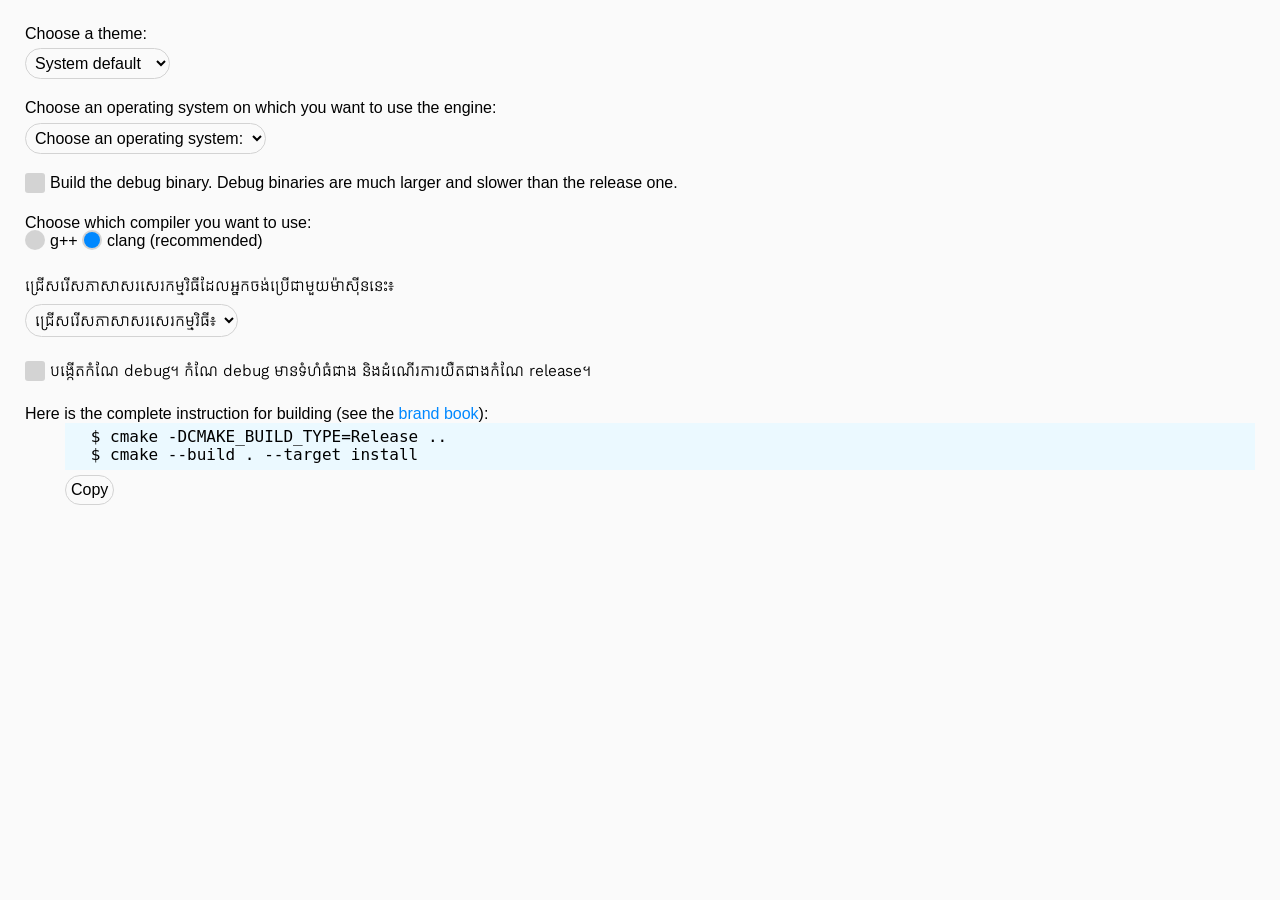
<file: design-system/index.html>
<!doctype html>
<html lang="en">
<head>
<meta charset="utf-8">
<meta name="viewport" content="width=device-width, initial-scale=1">
<title>Lyric Engine sample</title>
<link rel="stylesheet" href="tokens.css">
<link rel="stylesheet" href="components/bundle.css">
<style>body{margin:0;background:var(--background)}</style>
</head>
<body class="le-page">
<div class="le-main">
  <div>
    <p>Choose a theme:</p>
    <select class="le-select" id="theme" aria-label="Theme">
      <option value="">System default</option><option value="light">Light</option><option value="dark">Dark</option>
      <option value="accessible-light">Accessible light</option><option value="accessible-dark">Accessible dark</option>
    </select>
  </div>
  <div>
    <p>Choose an operating system on which you want to use the engine:</p>
    <select class="le-select" aria-label="Operating system"><option value="" disabled selected>Choose an operating system:</option><option>Linux</option><option>macOS</option><option>Windows</option></select>
  </div>
  <div>
    <label class="le-label"><input class="le-checkbox" type="checkbox">Build the debug binary. Debug binaries are much larger and slower than the release one.</label>
  </div>
  <fieldset class="le-fieldset">
    <legend>Choose which compiler you want to use:</legend>
    <label class="le-label"><input class="le-radio" type="radio" name="c">g++</label>
    <label class="le-label"><input class="le-radio" type="radio" name="c" checked>clang (recommended)</label>
  </fieldset>
  <div lang="km">
    <p>ជ្រើសរើសភាសាសរសេរកម្មវិធីដែលអ្នកចង់ប្រើជាមួយម៉ាស៊ីននេះ៖</p>
    <select class="le-select" aria-label="ភាសាសរសេរកម្មវិធី"><option value="" disabled selected>ជ្រើសរើសភាសាសរសេរកម្មវិធី៖</option><option>Python</option><option>JavaScript</option><option>Go</option></select>
  </div>
  <div lang="km">
    <label class="le-label"><input class="le-checkbox" type="checkbox">បង្កើតកំណែ debug។ កំណែ debug មានទំហំធំជាង និងដំណើរការយឺតជាងកំណែ release។</label>
  </div>
  <div>
    <p>Here is the complete instruction for building (see the <a class="le-link" href="README.md">brand book</a>):</p>
    <code class="le-command" id="cmds"><ul><li>cmake -DCMAKE_BUILD_TYPE=Release ..</li><li>cmake --build . --target install</li></ul></code>
    <button class="le-button le-indent" id="copy" type="button">Copy</button>
  </div>
</div>
<script>
document.getElementById('theme').onchange = function (e) {
  if (e.target.value) document.documentElement.dataset.theme = e.target.value;
  else delete document.documentElement.dataset.theme;
};
var btn = document.getElementById('copy');
var attempt = 0, resetTimer = null;
function showCopyResult(ok, id) {
  if (id !== attempt) return; // a newer attempt has started; ignore this result
  clearTimeout(resetTimer);
  btn.classList.remove('success', 'fail');
  btn.classList.add(ok ? 'success' : 'fail');
  btn.textContent = ok ? 'Copied!' : "Couldn't copy :(";
  resetTimer = setTimeout(function () {
    btn.classList.remove('success', 'fail');
    btn.textContent = 'Copy';
  }, 2000);
}
btn.onclick = function () {
  var id = ++attempt;
  var text = document.getElementById('cmds').innerText;
  try {
    if (!navigator.clipboard || !navigator.clipboard.writeText) throw new Error('Clipboard API unavailable');
    navigator.clipboard.writeText(text).then(
      function () { showCopyResult(true, id); },
      function () { showCopyResult(false, id); }
    );
  } catch (e) {
    showCopyResult(false, id);
  }
};
</script>
</body>
</html>
</file>
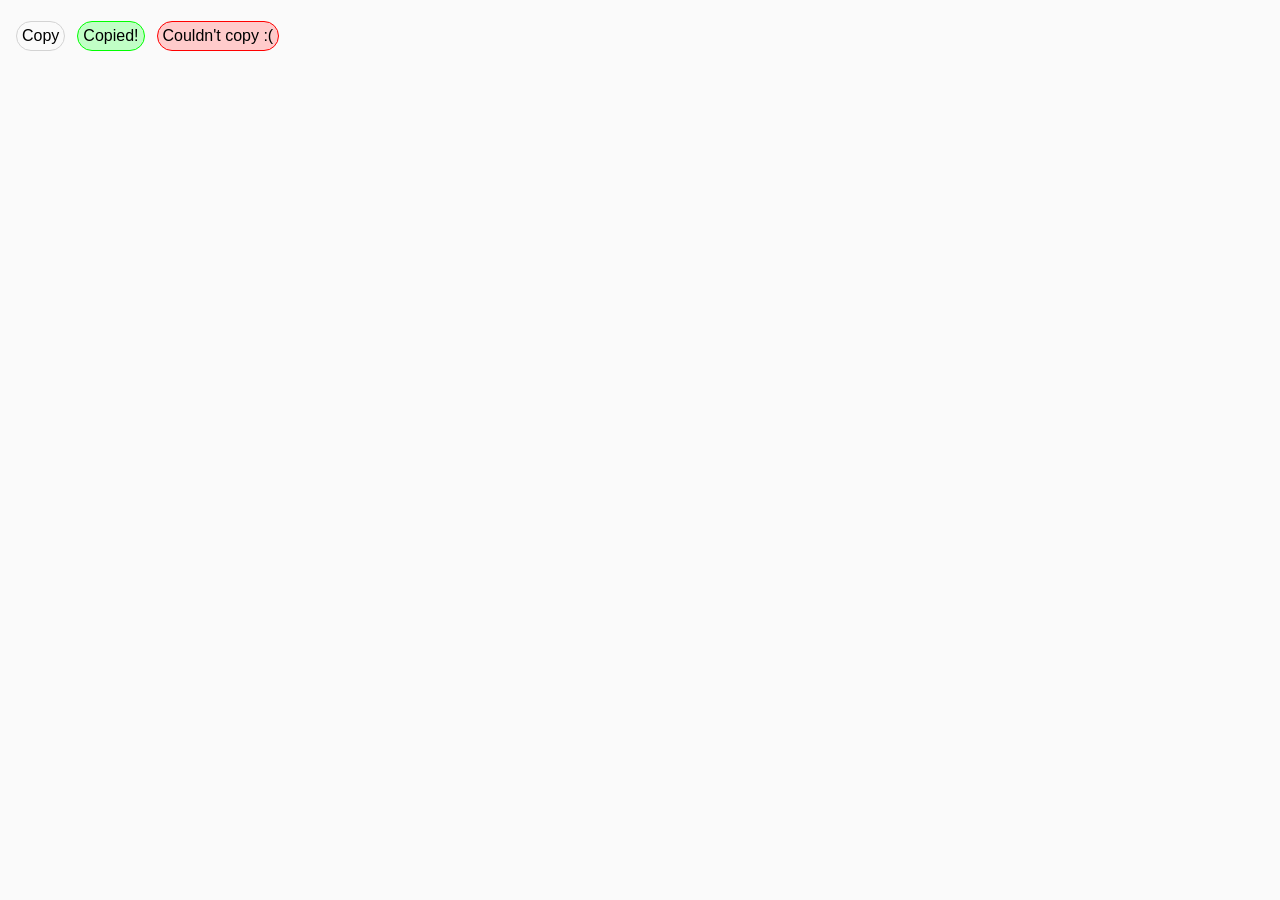
<file: design-system/components/Button/preview.html>
<!-- @dsCard group="Actions" height=96 -->
<!doctype html>
<html>
<head><meta charset="utf-8">
<link rel="stylesheet" href="../../tokens.css">
<link rel="stylesheet" href="../bundle.css"><title>Button — preview</title>
<style>html,body{margin:0}body{padding:16px}.row{display:flex;flex-wrap:wrap;gap:12px;align-items:center}.stack{display:flex;flex-direction:column;gap:10px}</style>
</head>
<body class="le-page">
<div class="row">
  <button class="le-button" type="button">Copy</button>
  <button class="le-button success" type="button">Copied!</button>
  <button class="le-button fail" type="button">Couldn&#39;t copy :(</button>
</div>
</body>
</html>
</file>
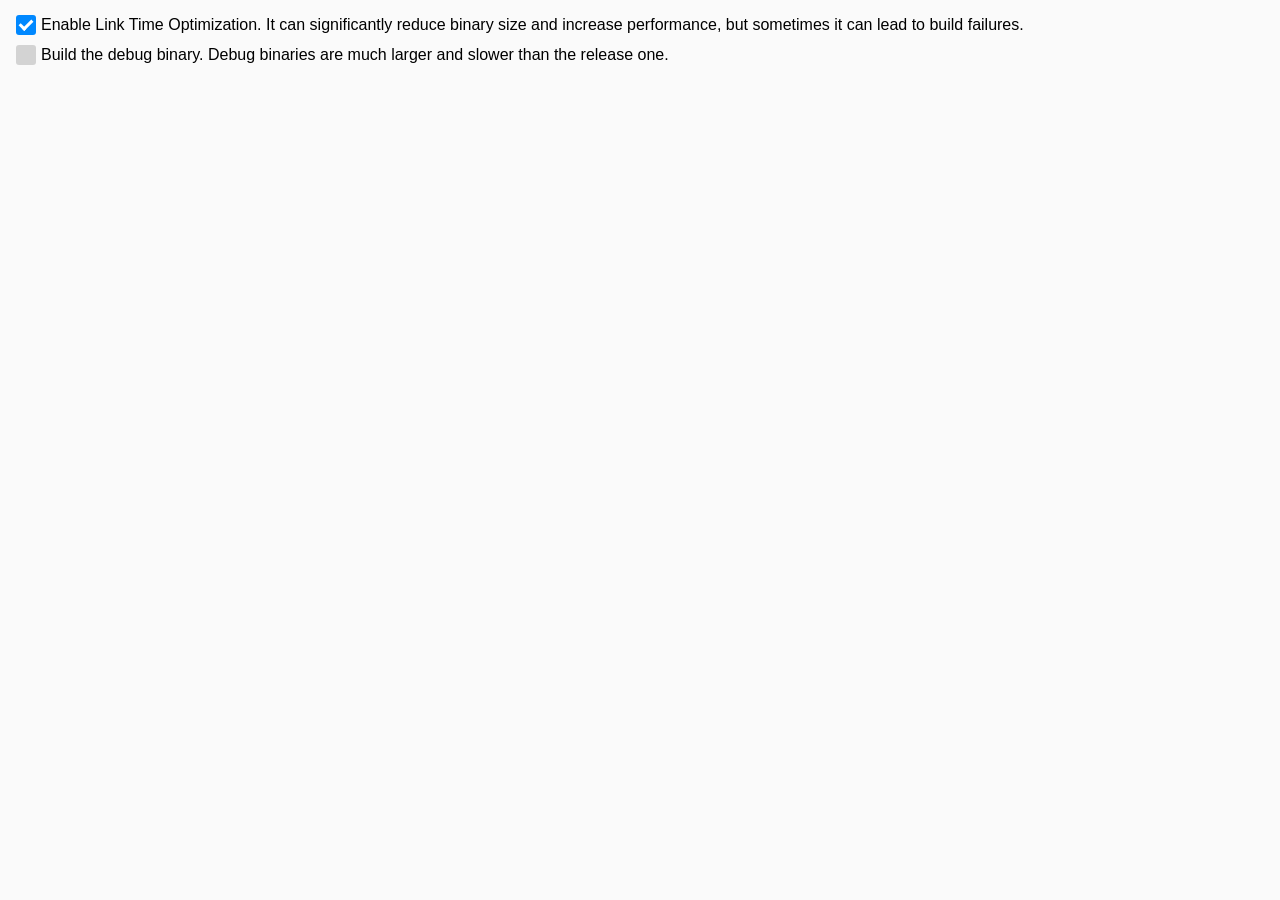
<file: design-system/components/Checkbox/preview.html>
<!-- @dsCard group="Inputs" height=110 -->
<!doctype html>
<html>
<head><meta charset="utf-8">
<link rel="stylesheet" href="../../tokens.css">
<link rel="stylesheet" href="../bundle.css"><title>Checkbox — preview</title>
<style>html,body{margin:0}body{padding:16px}.row{display:flex;flex-wrap:wrap;gap:12px;align-items:center}.stack{display:flex;flex-direction:column;gap:10px}</style>
</head>
<body class="le-page">
<div class="stack">
  <label class="le-label"><input class="le-checkbox" type="checkbox" checked>Enable Link Time Optimization. It can significantly reduce binary size and increase performance, but sometimes it can lead to build failures.</label>
  <label class="le-label"><input class="le-checkbox" type="checkbox">Build the debug binary. Debug binaries are much larger and slower than the release one.</label>
</div>
</body>
</html>
</file>
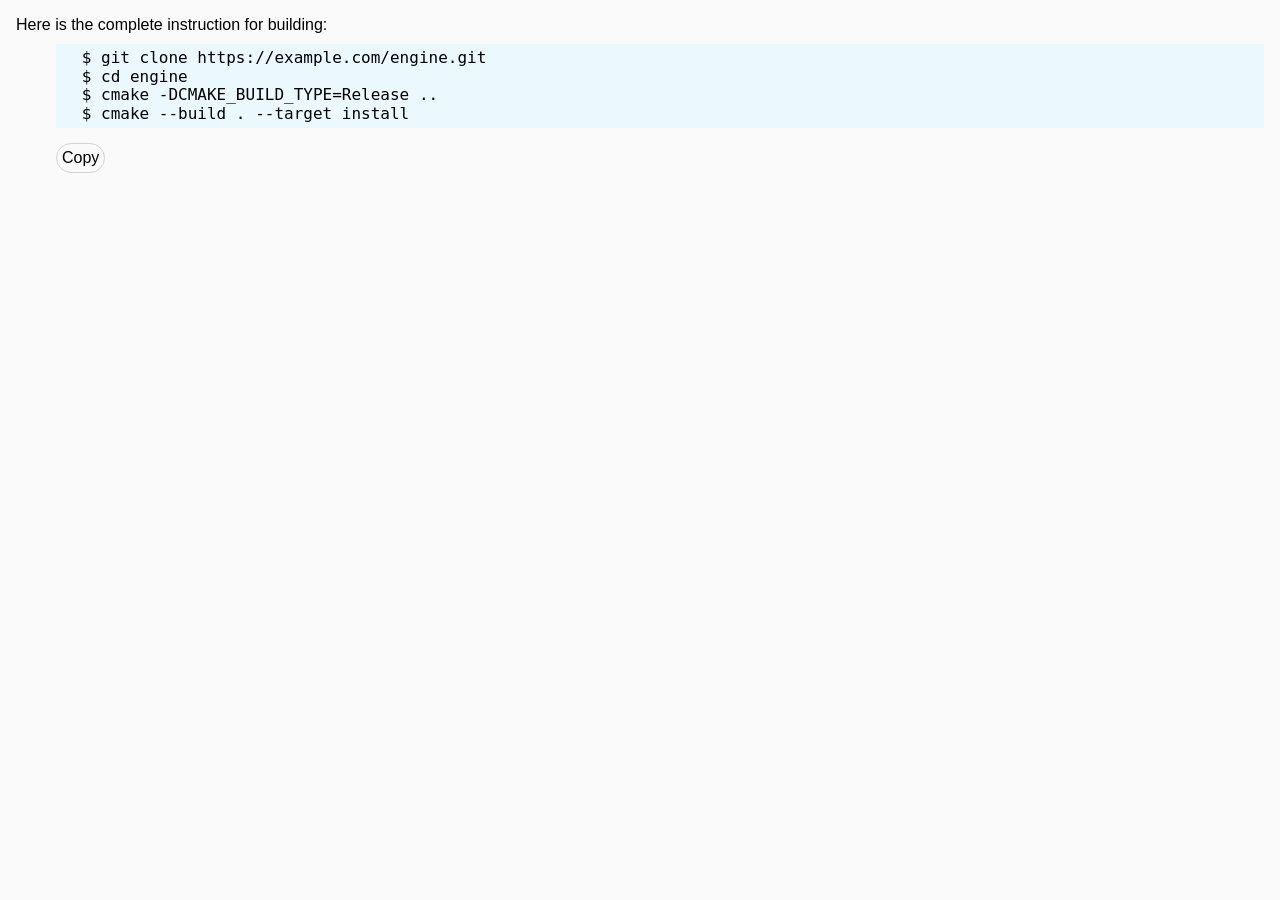
<file: design-system/components/CommandBlock/preview.html>
<!-- @dsCard group="Code" height=170 -->
<!doctype html>
<html>
<head><meta charset="utf-8">
<link rel="stylesheet" href="../../tokens.css">
<link rel="stylesheet" href="../bundle.css"><title>CommandBlock — preview</title>
<style>html,body{margin:0}body{padding:16px}.row{display:flex;flex-wrap:wrap;gap:12px;align-items:center}.stack{display:flex;flex-direction:column;gap:10px}</style>
</head>
<body class="le-page">
<div class="stack">
  <p>Here is the complete instruction for building:</p>
  <code class="le-command"><ul><li>git clone https://example.com/engine.git</li><li>cd engine</li><li>cmake -DCMAKE_BUILD_TYPE=Release ..</li><li>cmake --build . --target install</li></ul></code>
  <div><button class="le-button le-indent" type="button">Copy</button></div>
</div>
</body>
</html>
</file>
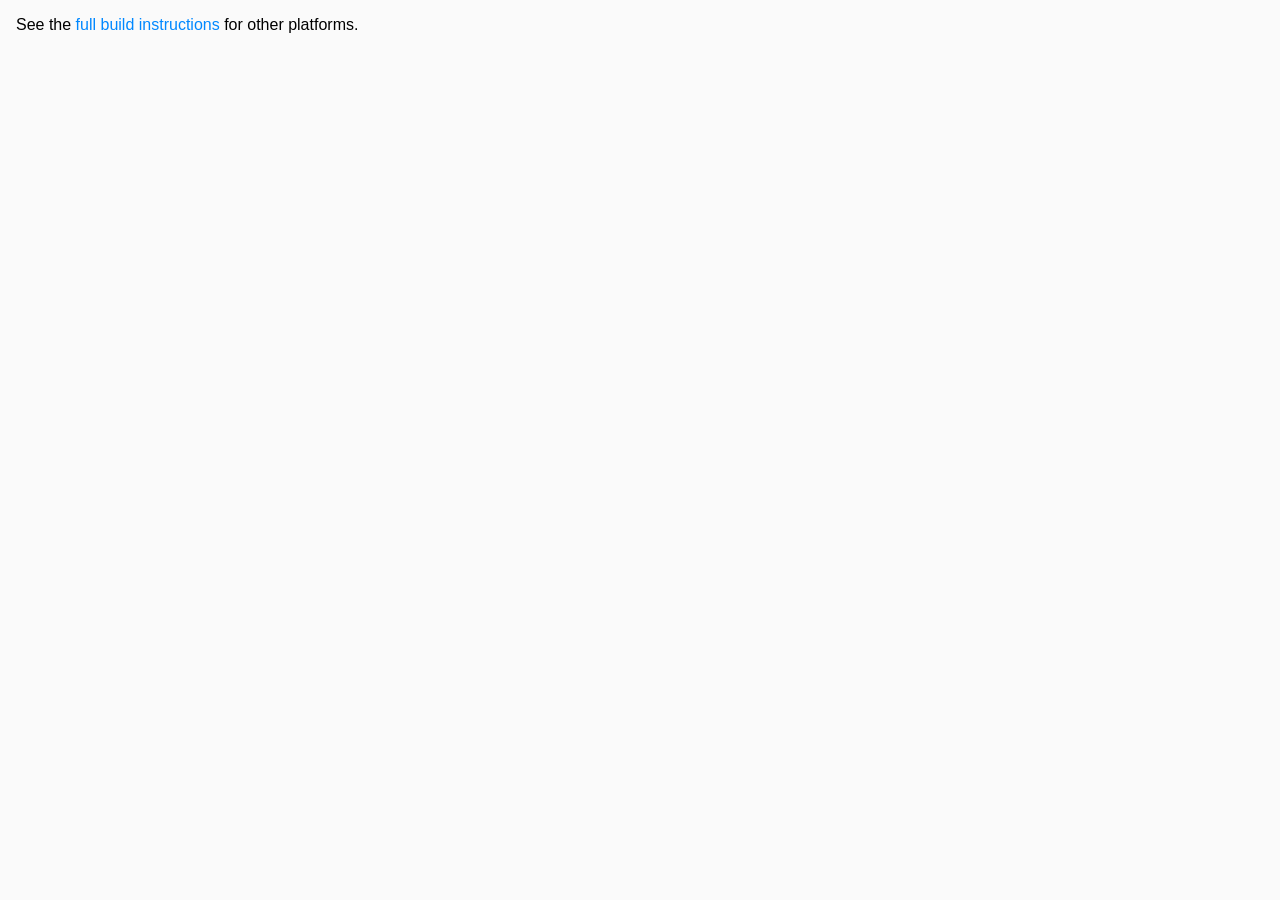
<file: design-system/components/Link/preview.html>
<!-- @dsCard group="Text" height=64 -->
<!doctype html>
<html>
<head><meta charset="utf-8">
<link rel="stylesheet" href="../../tokens.css">
<link rel="stylesheet" href="../bundle.css"><title>Link — preview</title>
<style>html,body{margin:0}body{padding:16px}.row{display:flex;flex-wrap:wrap;gap:12px;align-items:center}.stack{display:flex;flex-direction:column;gap:10px}</style>
</head>
<body class="le-page">
<p>See the <a class="le-link" href="#" onclick="return false">full build instructions</a> for other platforms.</p>
</body>
</html>
</file>
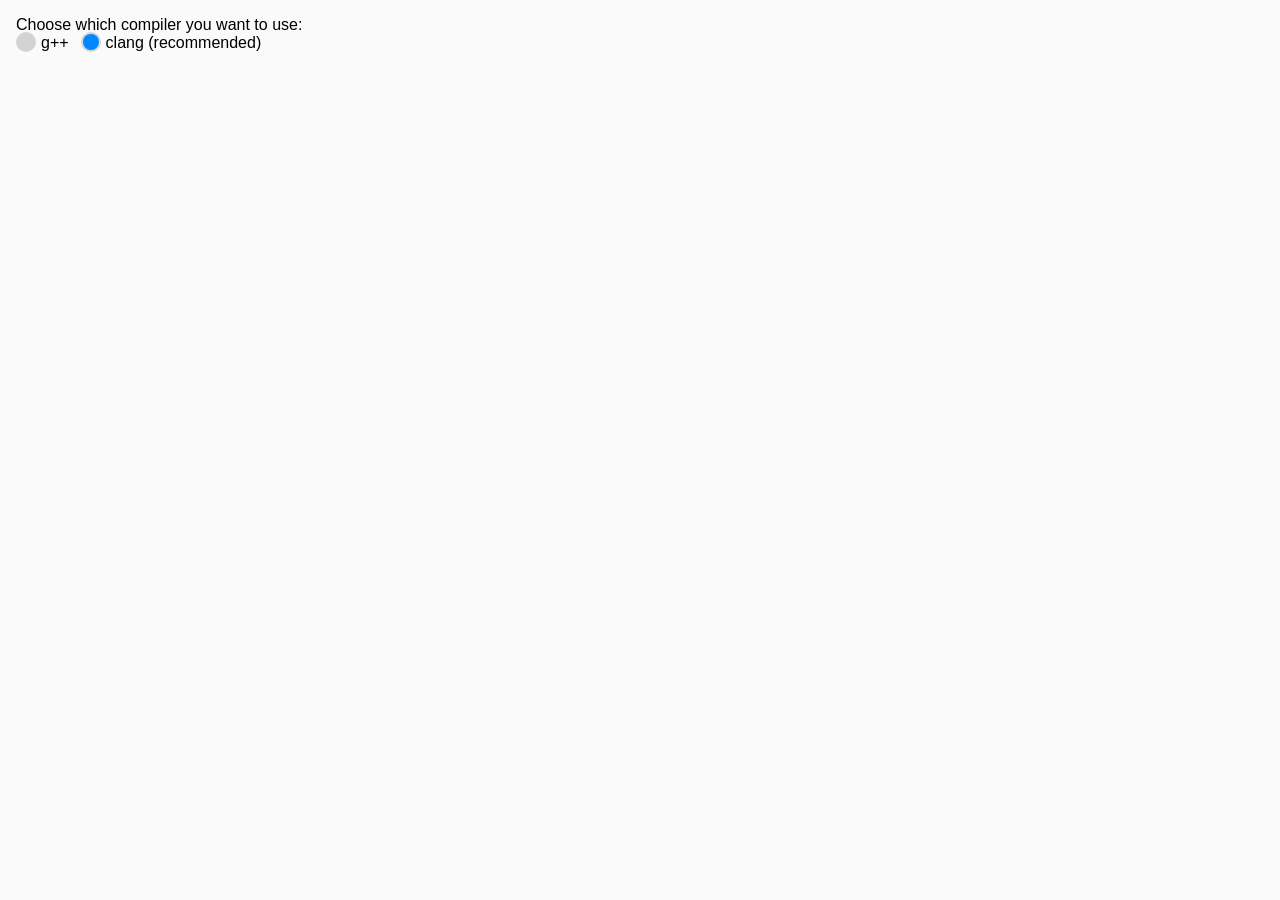
<file: design-system/components/Radio/preview.html>
<!-- @dsCard group="Inputs" height=96 -->
<!doctype html>
<html>
<head><meta charset="utf-8">
<link rel="stylesheet" href="../../tokens.css">
<link rel="stylesheet" href="../bundle.css"><title>Radio — preview</title>
<style>html,body{margin:0}body{padding:16px}.row{display:flex;flex-wrap:wrap;gap:12px;align-items:center}.stack{display:flex;flex-direction:column;gap:10px}</style>
</head>
<body class="le-page">
<fieldset class="le-fieldset stack">
  <legend>Choose which compiler you want to use:</legend>
  <div class="row"><label class="le-label"><input class="le-radio" type="radio" name="c">g++</label><label class="le-label"><input class="le-radio" type="radio" name="c" checked>clang (recommended)</label></div>
</fieldset>
</body>
</html>
</file>
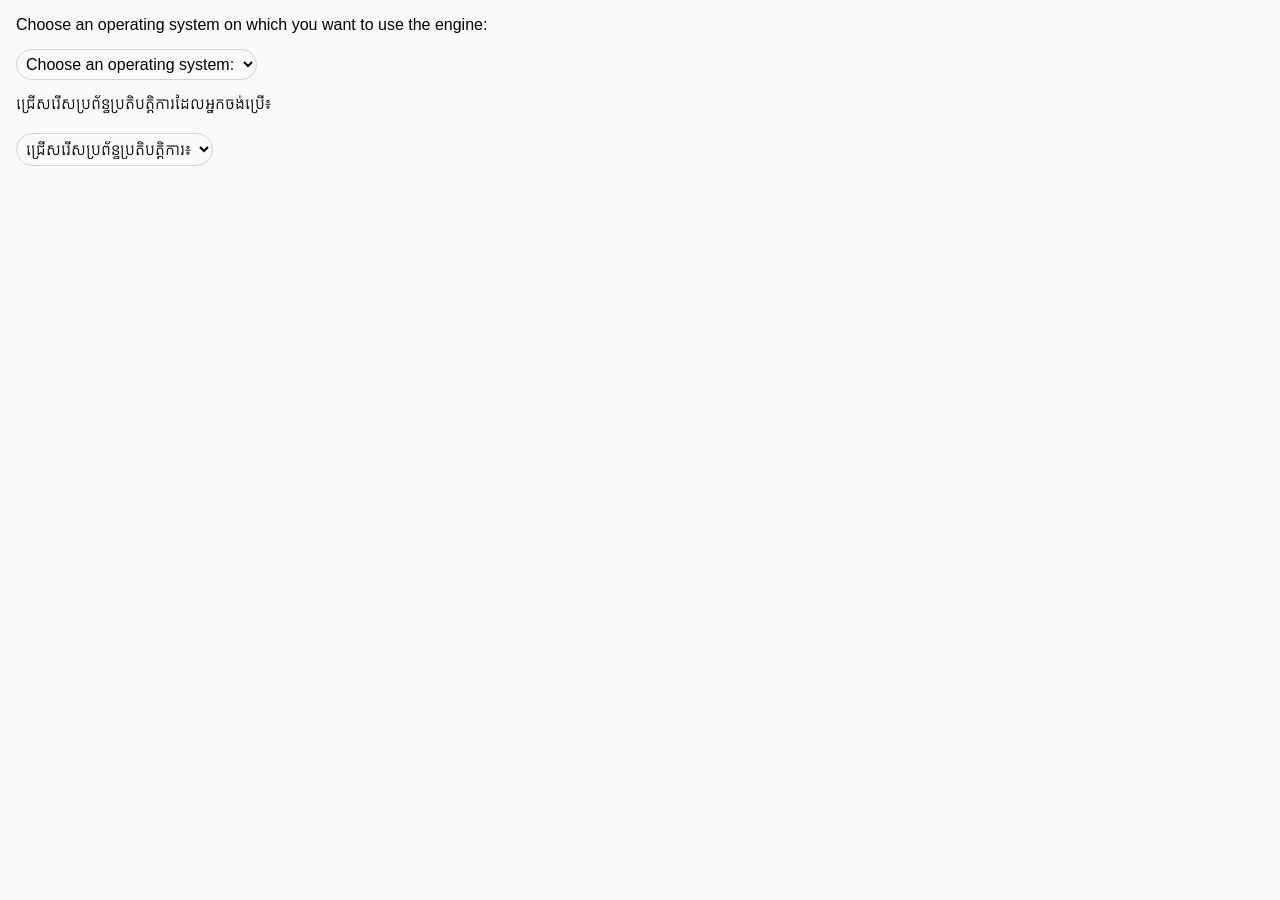
<file: design-system/components/Select/preview.html>
<!-- @dsCard group="Inputs" height=190 -->
<!doctype html>
<html>
<head><meta charset="utf-8">
<link rel="stylesheet" href="../../tokens.css">
<link rel="stylesheet" href="../bundle.css"><title>Select — preview</title>
<style>html,body{margin:0}body{padding:16px}.row{display:flex;flex-wrap:wrap;gap:12px;align-items:center}.stack{display:flex;flex-direction:column;gap:10px}</style>
</head>
<body class="le-page">
<div class="stack">
  <p>Choose an operating system on which you want to use the engine:</p>
  <div><select class="le-select" aria-label="Operating system"><option value="" disabled selected>Choose an operating system:</option><option>Linux</option><option>macOS</option><option>Windows</option></select></div>
  <p lang="km">ជ្រើសរើសប្រព័ន្ធប្រតិបត្តិការដែលអ្នកចង់ប្រើ៖</p>
  <div lang="km"><select class="le-select" aria-label="ប្រព័ន្ធប្រតិបត្តិការ"><option value="" disabled selected>ជ្រើសរើសប្រព័ន្ធប្រតិបត្តិការ៖</option><option>Linux</option><option>macOS</option><option>Windows</option></select></div>
</div>
</body>
</html>
</file>
<file: design-system/tokens.css>
/* Lyric Engine — generated from tokens.json */
:root, [data-theme="light"] {
  --background: #fafafa;
  --color: #000000;
  --color-primary: #0088ff;
  --color-primary-light: #42a7ff;
  --color-code-block: #ebf9ff;
  --color-select-border: rgb(211, 211, 211);
  --color-checkbox-background: rgb(211, 211, 211);
  --color-checkbox-tick: #ffffff;
  --color-copy-success-background: #c1ffc6;
  --color-copy-success-border: rgb(0, 255, 0);
  --color-copy-fail-background: #ffcbcb;
  --color-copy-fail-border: rgb(255, 0, 0);
  --shadow-focus: 0 0 0 3px #0088ff;
}
[data-theme="dark"] {
  --background: #0e0e0e;
  --color: rgb(190, 190, 190);
  --color-primary: #0088ff;
  --color-primary-light: #42a7ff;
  --color-code-block: #101315;
  --color-select-border: rgb(54, 54, 54);
  --color-checkbox-background: rgb(51, 51, 51);
  --color-checkbox-tick: #ffffff;
  --color-copy-success-background: #001f00;
  --color-copy-success-border: rgb(0, 255, 0);
  --color-copy-fail-background: #1f0000;
  --color-copy-fail-border: rgb(255, 0, 0);
  --shadow-focus: 0 0 0 3px #0088ff;
}
[data-theme="accessible-light"] {
  --background: #fafafa;
  --color: #000000;
  --color-primary: #0066cc;
  --color-primary-light: #004c99;
  --color-code-block: #ebf9ff;
  --color-select-border: #767676;
  --color-checkbox-background: #767676;
  --color-checkbox-tick: #ffffff;
  --color-copy-success-background: #c1ffc6;
  --color-copy-success-border: #1a7f37;
  --color-copy-fail-background: #ffcbcb;
  --color-copy-fail-border: #c62828;
  --shadow-focus: 0 0 0 3px #0066cc;
}
[data-theme="accessible-dark"] {
  --background: #0e0e0e;
  --color: #d6d6d6;
  --color-primary: #4da3ff;
  --color-primary-light: #8cc4ff;
  --color-code-block: #101315;
  --color-select-border: #808080;
  --color-checkbox-background: #808080;
  --color-checkbox-tick: #0e0e0e;
  --color-copy-success-background: #001f00;
  --color-copy-success-border: #3fb950;
  --color-copy-fail-background: #1f0000;
  --color-copy-fail-border: #ff6b6b;
  --shadow-focus: 0 0 0 3px #4da3ff;
}
@media (prefers-color-scheme: dark) {
  :root:not([data-theme]) {
    --background: #0e0e0e;
    --color: rgb(190, 190, 190);
    --color-primary: #0088ff;
    --color-primary-light: #42a7ff;
    --color-code-block: #101315;
    --color-select-border: rgb(54, 54, 54);
    --color-checkbox-background: rgb(51, 51, 51);
    --color-checkbox-tick: #ffffff;
    --color-copy-success-background: #001f00;
    --color-copy-success-border: rgb(0, 255, 0);
    --color-copy-fail-background: #1f0000;
    --color-copy-fail-border: rgb(255, 0, 0);
    --shadow-focus: 0 0 0 3px #0088ff;
  }
}
:root {
  --space-control: 5px;
  --space-section: 20px;
  --space-page: 25px;
  --space-indent: 40px;
  --size-toggle: 20px;
  --width-main: 1250px;
  --radius-pill: 999em;
  --radius-checkbox: 3px;
  --radius-round: 100%;
  --font-sans: 'Segoe UI', Arial, 'Kantumruy Pro', Helvetica, sans-serif;
  --font-mono: Consolas, monospace;
  --font-khmer: 'Kantumruy Pro', 'Segoe UI', sans-serif;
}
</file>
<file: design-system/components/bundle.css>
/* Lyric Engine — component styles, exact to the source page; colours, spacing and radii come from tokens.css */
@import url('https://fonts.googleapis.com/css2?family=Kantumruy+Pro:wght@300..700&display=swap');
.le-page { color: var(--color); background: var(--background); font-family: var(--font-sans); font-size: 16px; line-height: 1.15; }
.le-page p { margin: 0; }
.le-main { max-width: var(--width-main); padding: var(--space-page); margin: auto; font-size: 16px; }
.le-main > div, .le-main > fieldset { margin-bottom: var(--space-section); }
:focus:not(:focus-visible) { outline: none; }

.le-button, .le-select {
  border: 1px solid var(--color-select-border);
  background-color: var(--background);
  color: var(--color);
  padding: var(--space-control);
  margin-top: var(--space-control);
  box-shadow: 0 0 0 0 var(--color-primary);
  transition: border 200ms, padding 200ms, box-shadow 200ms;
  border-radius: var(--radius-pill);
  font-family: var(--font-sans);
  font-size: 16px;
  line-height: 1.15;
  cursor: pointer;
}
.le-button:focus-visible, .le-select:focus-visible, .le-checkbox:focus-visible, .le-radio:focus-visible {
  box-shadow: var(--shadow-focus); outline: none;
}
.le-button.success { background: var(--color-copy-success-background); border-color: var(--color-copy-success-border); }
.le-button.fail { background: var(--color-copy-fail-background); border-color: var(--color-copy-fail-border); }

.le-label * { vertical-align: middle; }
.le-fieldset { border: 0; margin: 0; padding: 0; min-width: 0; }
.le-fieldset > legend { padding: 0; }
.le-checkbox, .le-radio {
  margin: 0 var(--space-control) 0 0;
  appearance: none; -webkit-appearance: none;
  background-color: var(--color-checkbox-background);
  height: var(--size-toggle); width: var(--size-toggle);
  position: relative;
  transition: background-color 200ms, box-shadow 200ms;
}
.le-checkbox { border-radius: var(--radius-checkbox); top: -1px; }
.le-checkbox::after {
  content: ""; transition: border-color 200ms; position: absolute; left: 6px; top: 2px; width: 5px; height: 10px;
  border: solid transparent; border-width: 0 3px 3px 0; transform: rotate(45deg);
}
.le-checkbox:checked { background-color: var(--color-primary); }
.le-checkbox:checked::after { border-color: var(--color-checkbox-tick); }
.le-radio { border-radius: var(--radius-round); top: -2px; }
.le-radio::after {
  content: ""; position: absolute; left: 10px; top: 10px; width: 0; height: 0; border-radius: var(--radius-round);
  background-color: transparent; transition: width 200ms, height 200ms, left 200ms, top 200ms, background-color 100ms;
}
.le-radio:checked::after { background-color: var(--color-primary); left: 2px; top: 2px; width: 16px; height: 16px; }
/* Accessible themes: the checked radio becomes a primary ring on the page colour with a smaller dot, so the state reads at >= 3:1 */
[data-theme^="accessible"] .le-radio:checked { background-color: var(--background); box-shadow: inset 0 0 0 2px var(--color-primary); }
[data-theme^="accessible"] .le-radio:checked:focus-visible { box-shadow: var(--shadow-focus), inset 0 0 0 2px var(--color-primary); }
[data-theme^="accessible"] .le-radio:checked::after { left: 5px; top: 5px; width: 10px; height: 10px; }

.le-link { color: var(--color-primary); text-decoration-color: transparent; transition: text-decoration 200ms, color 200ms; }
.le-link:hover { text-decoration: underline; text-decoration-color: currentColor; }
.le-link:focus-visible { text-decoration: underline 2px; color: var(--color-primary-light); outline: none; }

.le-command {
  font-family: var(--font-mono); margin-left: var(--space-indent); background: var(--color-code-block);
  padding: var(--space-control); display: block; overflow-x: auto; color: var(--color); line-height: 1.15;
}
.le-command ul { list-style: '$ '; margin: 0; }
.le-command li { white-space: pre; }
.le-indent { margin-left: var(--space-indent); }

/* Khmer: mark Khmer text lang="km" (or class le-km) for Kantumruy Pro and room for stacked vowels and subscripts */
:lang(km), .le-km { font-family: var(--font-khmer); line-height: 1.7; }
.le-button:lang(km), .le-select:lang(km) { line-height: 1.7; }
</file>
